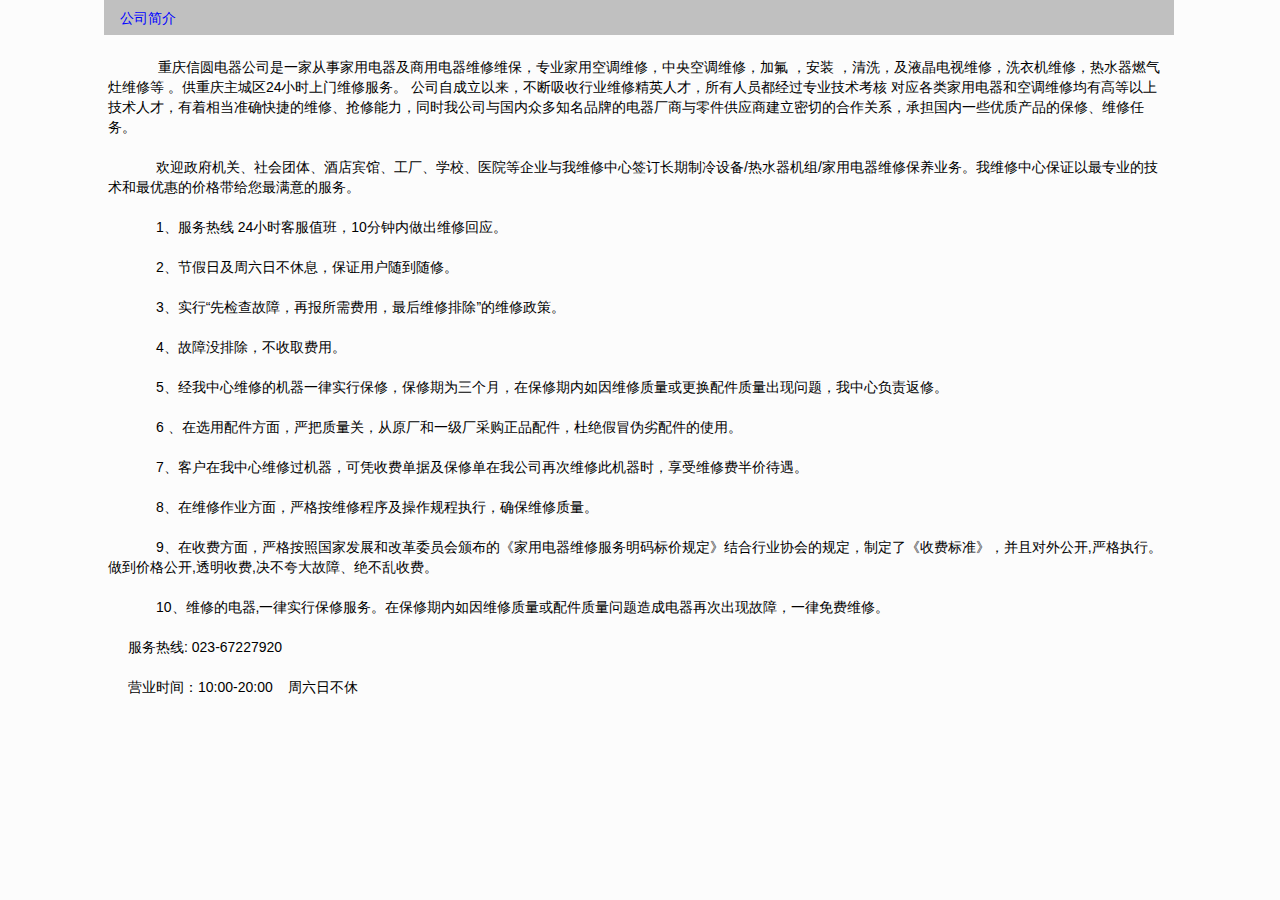
<file: xiny/company_res.html>
<!DOCTYPE html>
<html>
<head>
<meta http-equiv="content-type" content="text/html; charset=UTF-8">
<link rel="stylesheet" href="../resources/base/css/main.css" type="text/css" />
<style type="text/css">
td,th {
	height: 20px;
	line-height: 20px;
	padding: 2px 4px;
	vertical-align: middle;
	border: none;
}
</style>
</head>
<div style="width: 1072px; margin: 0 auto; font-size: 16px;">
  <table style="width: 1070px; border: none;">
    <tr bgcolor="#C0C0C0">
      <td style="height: 31px;">&nbsp;&nbsp;&nbsp;<font color="#0000FF">公司简介</font>
      </td>
    </tr>
    <tr>
      <td>
      <br /> 
    <div class="wpdiv" style="width: 50px;"></div>重庆信圆电器公司是一家从事家用电器及商用电器维修维保，专业家用空调维修，中央空调维修，加氟 ，安装 ，清洗，及液晶电视维修，洗衣机维修，热水器燃气灶维修等 。供重庆主城区24小时上门维修服务。 公司自成立以来，不断吸收行业维修精英人才，所有人员都经过专业技术考核 对应各类家用电器和空调维修均有高等以上技术人才，有着相当准确快捷的维修、抢修能力，同时我公司与国内众多知名品牌的电器厂商与零件供应商建立密切的合作关系，承担国内一些优质产品的保修、维修任务。<br /> <br />
　　<div class="wpdiv" style="width: 20px;"></div>欢迎政府机关、社会团体、酒店宾馆、工厂、学校、医院等企业与我维修中心签订长期制冷设备/热水器机组/家用电器维修保养业务。我维修中心保证以最专业的技术和最优惠的价格带给您最满意的服务。<br /> <br />
　　<div class="wpdiv" style="width: 20px;"></div>1、服务热线 24小时客服值班，10分钟内做出维修回应。<br /> <br />
　　<div class="wpdiv" style="width: 20px;"></div>2、节假日及周六日不休息，保证用户随到随修。<br /> <br />
　　<div class="wpdiv" style="width: 20px;"></div>3、实行“先检查故障，再报所需费用，最后维修排除”的维修政策。<br /> <br />
　　<div class="wpdiv" style="width: 20px;"></div>4、故障没排除，不收取费用。<br /> <br />
　　<div class="wpdiv" style="width: 20px;"></div>5、经我中心维修的机器一律实行保修，保修期为三个月，在保修期内如因维修质量或更换配件质量出现问题，我中心负责返修。<br /> <br />
　　<div class="wpdiv" style="width: 20px;"></div>6 、在选用配件方面，严把质量关，从原厂和一级厂采购正品配件，杜绝假冒伪劣配件的使用。<br /> <br />
　　<div class="wpdiv" style="width: 20px;"></div>7、客户在我中心维修过机器，可凭收费单据及保修单在我公司再次维修此机器时，享受维修费半价待遇。<br /> <br />
　　<div class="wpdiv" style="width: 20px;"></div>8、在维修作业方面，严格按维修程序及操作规程执行，确保维修质量。<br /> <br />
　　<div class="wpdiv" style="width: 20px;"></div>9、在收费方面，严格按照国家发展和改革委员会颁布的《家用电器维修服务明码标价规定》结合行业协会的规定，制定了《收费标准》，并且对外公开,严格执行。做到价格公开,透明收费,决不夸大故障、绝不乱收费。<br /> <br />
　　<div class="wpdiv" style="width: 20px;"></div>10、维修的电器,一律实行保修服务。在保修期内如因维修质量或配件质量问题造成电器再次出现故障，一律免费维修。<br /> <br />
    <div class="wpdiv" style="width: 20px;"></div>服务热线: 023-67227920<br /> <br /> 
    <div class="wpdiv" style="width: 20px;"></div>营业时间：10:00-20:00&nbsp;&nbsp;&nbsp;&nbsp;周六日不休<br /> <br /> 
      </td>
    </tr>
  </table>
</div>
</body>
</html>
</file>
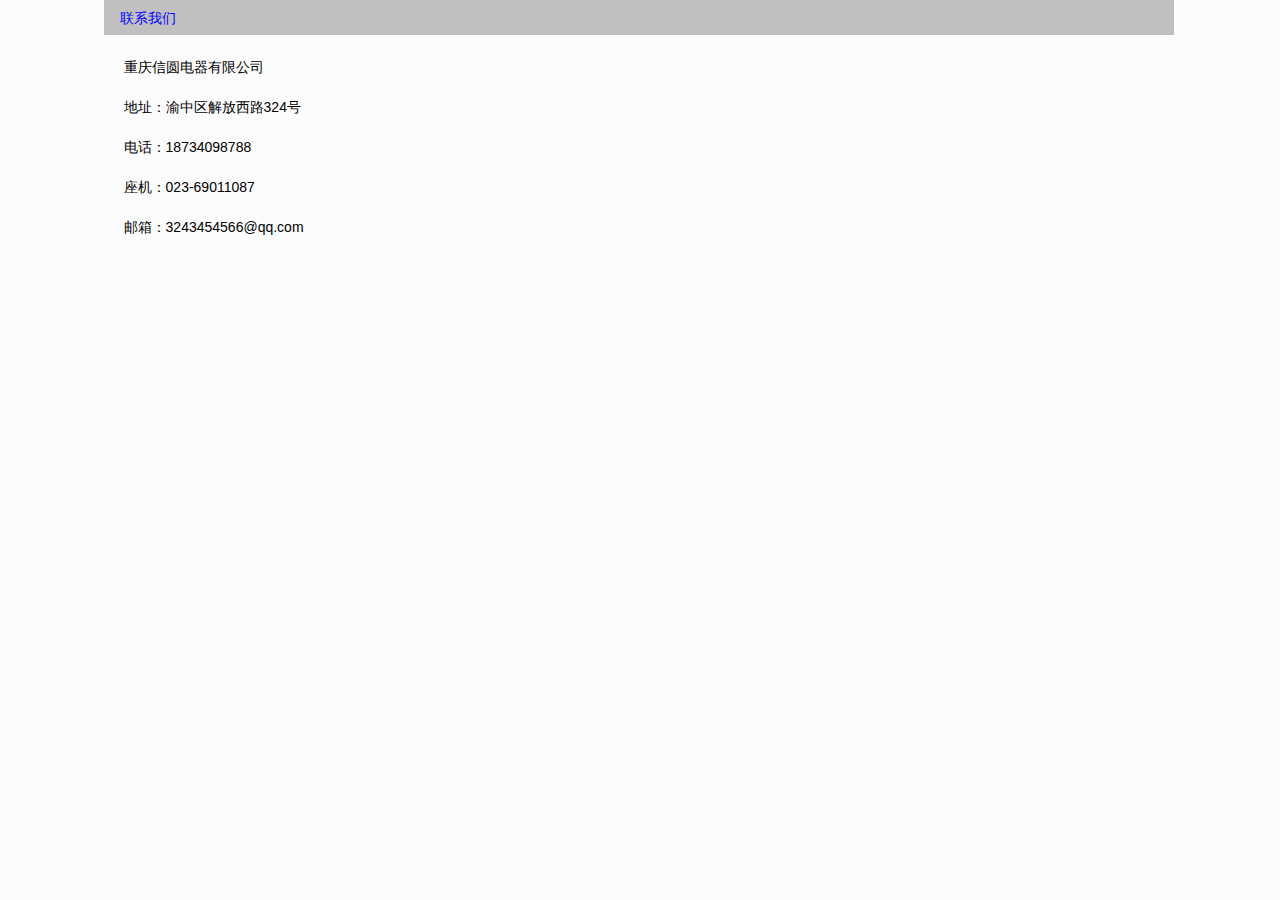
<file: xiny/contact_us.html>
<!DOCTYPE html>
<html>
<head>
<meta http-equiv="content-type" content="text/html; charset=UTF-8">
<link rel="stylesheet" href="../resources/base/css/main.css" type="text/css" />
<style type="text/css">
td,th {
	height: 20px;
	line-height: 20px;
	padding: 2px 4px;
	vertical-align: middle;
	border: none;
}
</style>
</head>
<div style="width: 1072px; margin: 0 auto; font-size: 16px;">
  <table style="width: 1070px; border: none;">
    <tr bgcolor="#C0C0C0">
      <td style="height: 31px;">&nbsp;&nbsp;&nbsp;<font color="#0000FF">联系我们</font>
      </td>
    </tr>
    <tr>
      <td>
      	<br />
&nbsp;&nbsp;&nbsp;&nbsp;重庆信圆电器有限公司
<br /><br />
&nbsp;&nbsp;&nbsp;&nbsp;地址：渝中区解放西路324号
<br /><br />
&nbsp;&nbsp;&nbsp;&nbsp;电话：18734098788
<br /><br />
&nbsp;&nbsp;&nbsp;&nbsp;座机：023-69011087
<br /><br />
&nbsp;&nbsp;&nbsp;&nbsp;邮箱：3243454566@qq.com
<br /><br />
      </td>
    </tr>
  </table>
</div>
</body>
</html>
</file>
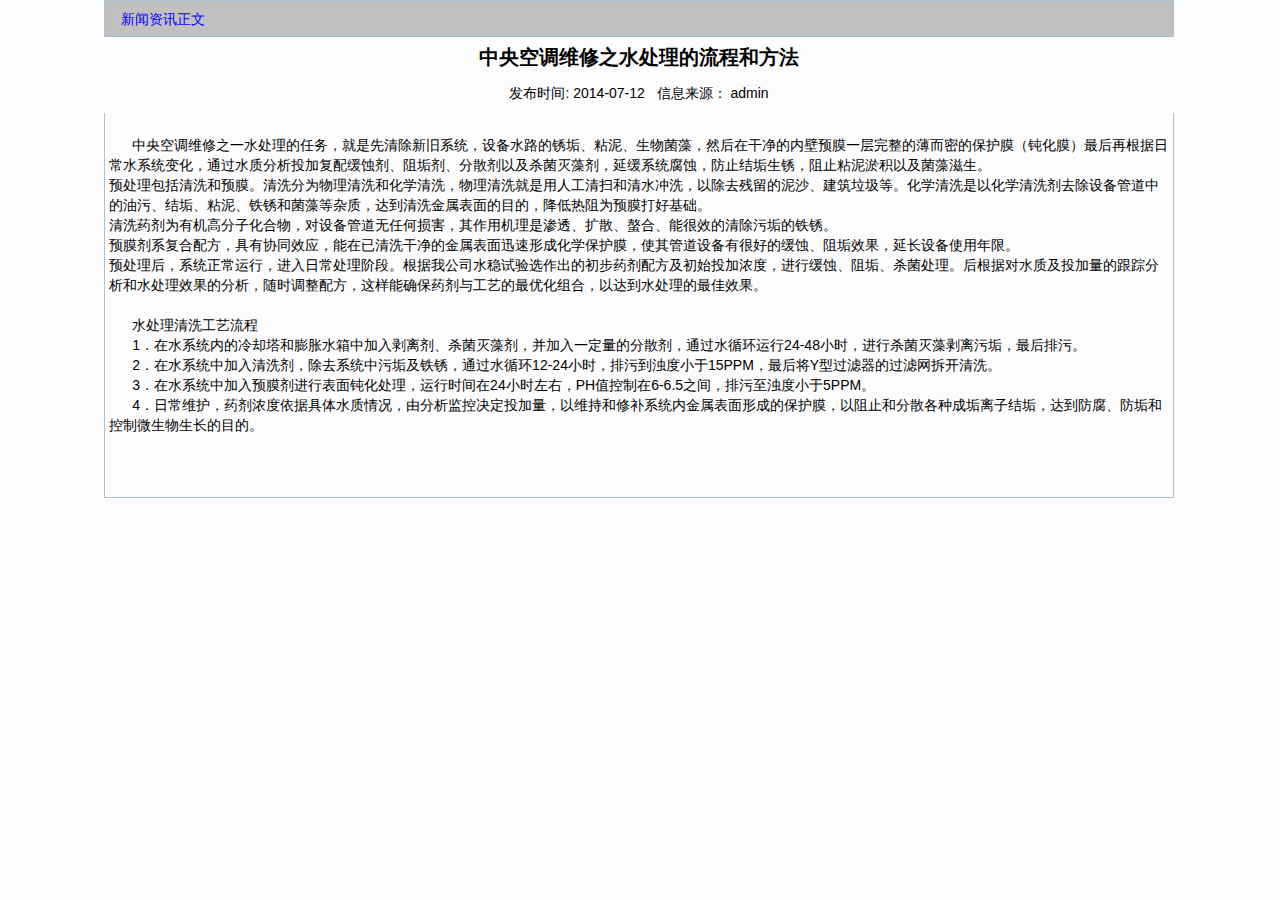
<file: xiny/d2014-07-14-1354.html>
<!DOCTYPE html>
<html>
<head>
<meta http-equiv="content-type" content="text/html; charset=UTF-8">
<link rel="stylesheet" href="../resources/base/css/main.css" type="text/css" />
</head>
<div style="width: 1072px; margin: 0 auto; font-size: 16px;">
  <table style="width: 1070px; border: none;">
    <tr bgcolor="#C0C0C0">
      <td style="height: 31px;">&nbsp;&nbsp;&nbsp;<font color="#0000FF">新闻资讯正文</font>
      </td>
    </tr>
    <tr>
      <td style="text-align: center; border: none; line-height: 36px;">
        <p style="font-size: 20px; font-weight: bold;">中央空调维修之水处理的流程和方法</p>
        <span>发布时间: 2014-07-12&nbsp;&nbsp;&nbsp;信息来源： admin</span>
      </td>
    </tr>
    <tr>
      <td style="border-top: none;"><br />
        &nbsp;&nbsp;&nbsp;&nbsp;&nbsp;&nbsp;中央空调维修之一水处理的任务，就是先清除新旧系统，设备水路的锈垢、粘泥、生物菌藻，然后在干净的内壁预膜一层完整的薄而密的保护膜（钝化膜）最后再根据日常水系统变化，通过水质分析投加复配缓蚀剂、阻垢剂、分散剂以及杀菌灭藻剂，延缓系统腐蚀，防止结垢生锈，阻止粘泥淤积以及菌藻滋生。
        <br />预处理包括清洗和预膜。清洗分为物理清洗和化学清洗，物理清洗就是用人工清扫和清水冲洗，以除去残留的泥沙、建筑垃圾等。化学清洗是以化学清洗剂去除设备管道中的油污、结垢、粘泥、铁锈和菌藻等杂质，达到清洗金属表面的目的，降低热阻为预膜打好基础。 
        <br />清洗药剂为有机高分子化合物，对设备管道无任何损害，其作用机理是渗透、扩散、螯合、能很效的清除污垢的铁锈。
        <br />预膜剂系复合配方，具有协同效应，能在已清洗干净的金属表面迅速形成化学保护膜，使其管道设备有很好的缓蚀、阻垢效果，延长设备使用年限。 
        <br />预处理后，系统正常运行，进入日常处理阶段。根据我公司水稳试验选作出的初步药剂配方及初始投加浓度，进行缓蚀、阻垢、杀菌处理。后根据对水质及投加量的跟踪分析和水处理效果的分析，随时调整配方，这样能确保药剂与工艺的最优化组合，以达到水处理的最佳效果。
        <br /><br />&nbsp;&nbsp;&nbsp;&nbsp;&nbsp;&nbsp;水处理清洗工艺流程 
        <br />&nbsp;&nbsp;&nbsp;&nbsp;&nbsp;&nbsp;1．在水系统内的冷却塔和膨胀水箱中加入剥离剂、杀菌灭藻剂，并加入一定量的分散剂，通过水循环运行24-48小时，进行杀菌灭藻剥离污垢，最后排污。 
        <br />&nbsp;&nbsp;&nbsp;&nbsp;&nbsp;&nbsp;2．在水系统中加入清洗剂，除去系统中污垢及铁锈，通过水循环12-24小时，排污到浊度小于15PPM，最后将Y型过滤器的过滤网拆开清洗。
        <br />&nbsp;&nbsp;&nbsp;&nbsp;&nbsp;&nbsp;3．在水系统中加入预膜剂进行表面钝化处理，运行时间在24小时左右，PH值控制在6-6.5之间，排污至浊度小于5PPM。 
        <br />&nbsp;&nbsp;&nbsp;&nbsp;&nbsp;&nbsp;4．日常维护，药剂浓度依据具体水质情况，由分析监控决定投加量，以维持和修补系统内金属表面形成的保护膜，以阻止和分散各种成垢离子结垢，达到防腐、防垢和控制微生物生长的目的。
        <br /> <br />
        <br /> <br />
        </td>
    </tr>
  </table>
</div>
</body>
</html>
</file>
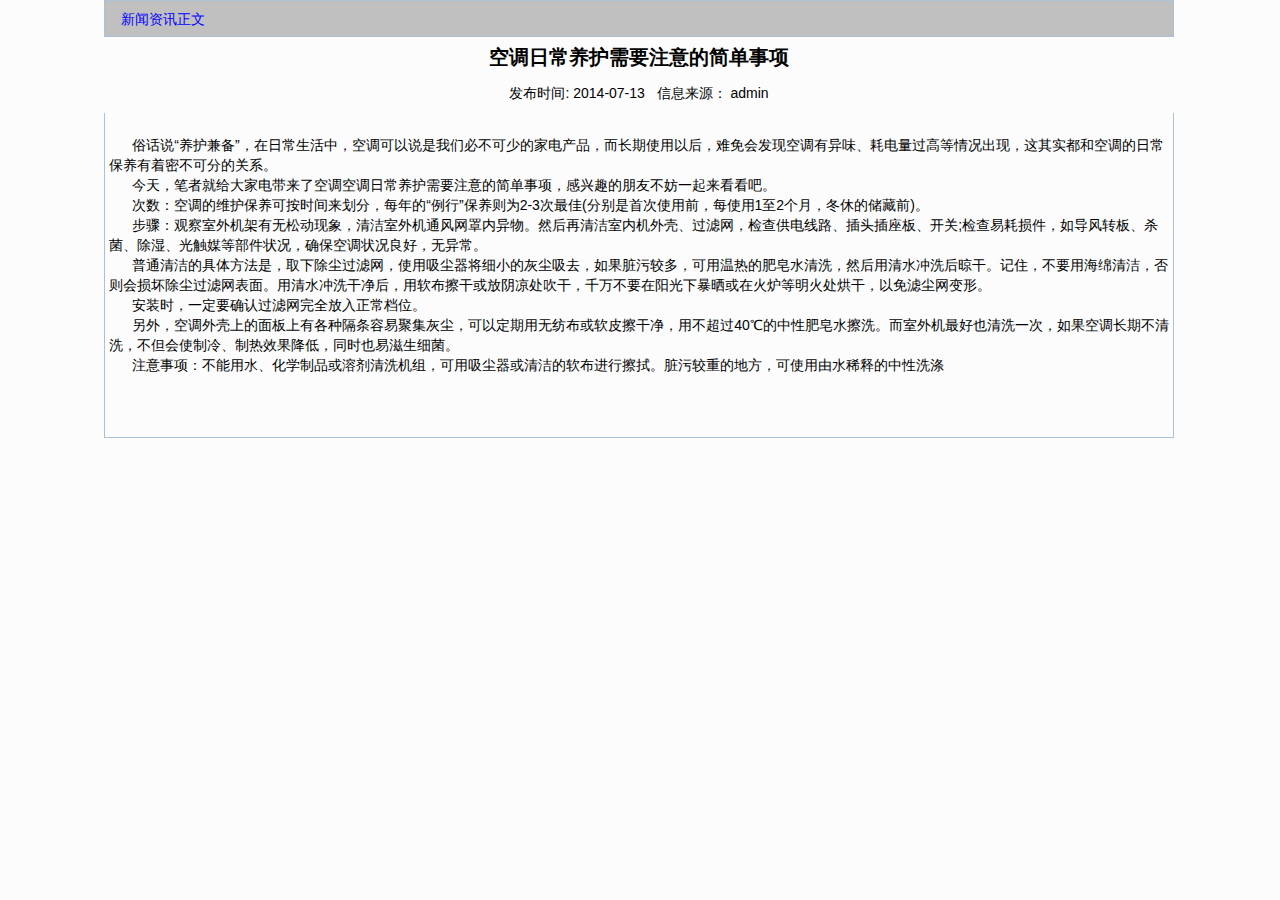
<file: xiny/d2014-07-14-1431.html>
<!DOCTYPE html>
<html>
<head>
<meta http-equiv="content-type" content="text/html; charset=UTF-8">
<link rel="stylesheet" href="../resources/base/css/main.css" type="text/css" />
</head>
<div style="width: 1072px; margin: 0 auto; font-size: 16px;">
  <table style="width: 1070px; border: none;">
    <tr bgcolor="#C0C0C0">
      <td style="height: 31px;">&nbsp;&nbsp;&nbsp;<font color="#0000FF">新闻资讯正文</font>
      </td>
    </tr>
    <tr>
      <td style="text-align: center; border: none; line-height: 36px;">
        <p style="font-size: 20px; font-weight: bold;">空调日常养护需要注意的简单事项</p>
        <span>发布时间: 2014-07-13&nbsp;&nbsp;&nbsp;信息来源： admin</span>
      </td>
    </tr>
    <tr>
      <td style="border-top: none;"><br />
      &nbsp;&nbsp;&nbsp;&nbsp;&nbsp;&nbsp;俗话说“养护兼备”，在日常生活中，空调可以说是我们必不可少的家电产品，而长期使用以后，难免会发现空调有异味、耗电量过高等情况出现，这其实都和空调的日常保养有着密不可分的关系。
　　<br />&nbsp;&nbsp;&nbsp;&nbsp;&nbsp;&nbsp;今天，笔者就给大家电带来了空调空调日常养护需要注意的简单事项，感兴趣的朋友不妨一起来看看吧。
　　<br />&nbsp;&nbsp;&nbsp;&nbsp;&nbsp;&nbsp;次数：空调的维护保养可按时间来划分，每年的“例行”保养则为2-3次最佳(分别是首次使用前，每使用1至2个月，冬休的储藏前)。
　　<br />&nbsp;&nbsp;&nbsp;&nbsp;&nbsp;&nbsp;步骤：观察室外机架有无松动现象，清洁室外机通风网罩内异物。然后再清洁室内机外壳、过滤网，检查供电线路、插头插座板、开关;检查易耗损件，如导风转板、杀菌、除湿、光触媒等部件状况，确保空调状况良好，无异常。
　　<br />&nbsp;&nbsp;&nbsp;&nbsp;&nbsp;&nbsp;普通清洁的具体方法是，取下除尘过滤网，使用吸尘器将细小的灰尘吸去，如果脏污较多，可用温热的肥皂水清洗，然后用清水冲洗后晾干。记住，不要用海绵清洁，否则会损坏除尘过滤网表面。用清水冲洗干净后，用软布擦干或放阴凉处吹干，千万不要在阳光下暴晒或在火炉等明火处烘干，以免滤尘网变形。
　　<br />&nbsp;&nbsp;&nbsp;&nbsp;&nbsp;&nbsp;安装时，一定要确认过滤网完全放入正常档位。
　　<br />&nbsp;&nbsp;&nbsp;&nbsp;&nbsp;&nbsp;另外，空调外壳上的面板上有各种隔条容易聚集灰尘，可以定期用无纺布或软皮擦干净，用不超过40℃的中性肥皂水擦洗。而室外机最好也清洗一次，如果空调长期不清洗，不但会使制冷、制热效果降低，同时也易滋生细菌。
　　<br />&nbsp;&nbsp;&nbsp;&nbsp;&nbsp;&nbsp;注意事项：不能用水、化学制品或溶剂清洗机组，可用吸尘器或清洁的软布进行擦拭。脏污较重的地方，可使用由水稀释的中性洗涤
        <br /> <br />
        <br /> <br />
        </td>
    </tr>
  </table>
</div>
</body>
</html>
</file>
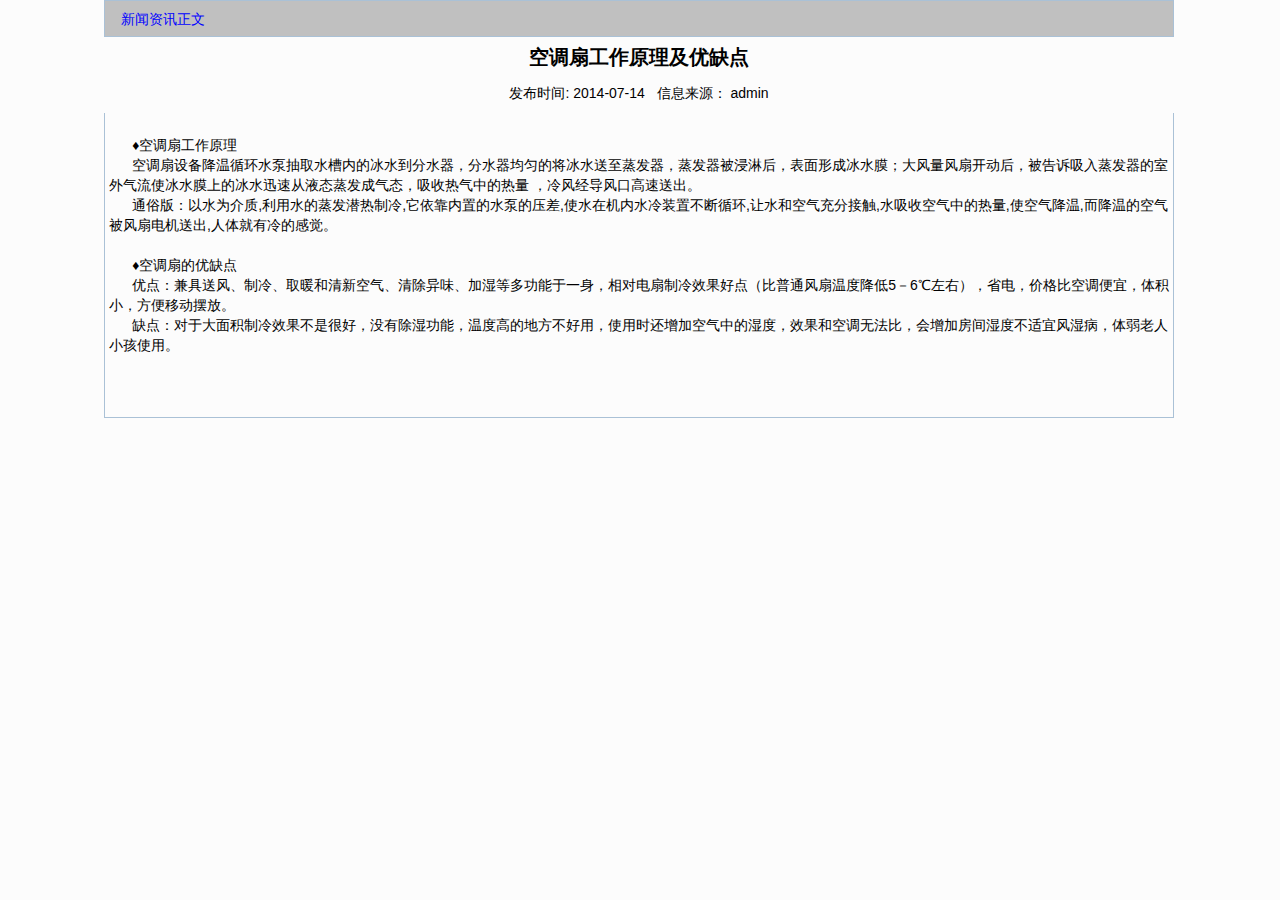
<file: xiny/d2014-07-14-1532.html>
<!DOCTYPE html>
<html>
<head>
<meta http-equiv="content-type" content="text/html; charset=UTF-8">
<link rel="stylesheet" href="../resources/base/css/main.css" type="text/css" />
</head>
<div style="width: 1072px; margin: 0 auto; font-size: 16px;">
  <table style="width: 1070px; border: none;">
    <tr bgcolor="#C0C0C0">
      <td style="height: 31px;">&nbsp;&nbsp;&nbsp;<font color="#0000FF">新闻资讯正文</font>
      </td>
    </tr>
    <tr>
      <td style="text-align: center; border: none; line-height: 36px;">
        <p style="font-size: 20px; font-weight: bold;">空调扇工作原理及优缺点</p>
        <span>发布时间: 2014-07-14&nbsp;&nbsp;&nbsp;信息来源： admin</span>
      </td>
    </tr>
    <tr>
      <td style="border-top: none;"><br />
      &nbsp;&nbsp;&nbsp;&nbsp;&nbsp;&nbsp;&diams;空调扇工作原理
      <br />&nbsp;&nbsp;&nbsp;&nbsp;&nbsp;&nbsp;空调扇设备降温循环水泵抽取水槽内的冰水到分水器，分水器均匀的将冰水送至蒸发器，蒸发器被浸淋后，表面形成冰水膜；大风量风扇开动后，被告诉吸入蒸发器的室外气流使冰水膜上的冰水迅速从液态蒸发成气态，吸收热气中的热量 ，冷风经导风口高速送出。
      <br />&nbsp;&nbsp;&nbsp;&nbsp;&nbsp;&nbsp;通俗版：以水为介质,利用水的蒸发潜热制冷,它依靠内置的水泵的压差,使水在机内水冷装置不断循环,让水和空气充分接触,水吸收空气中的热量,使空气降温,而降温的空气被风扇电机送出,人体就有冷的感觉。
　　  <br /><br />&nbsp;&nbsp;&nbsp;&nbsp;&nbsp;&nbsp;&diams;空调扇的优缺点
　　  <br />&nbsp;&nbsp;&nbsp;&nbsp;&nbsp;&nbsp;优点：兼具送风、制冷、取暖和清新空气、清除异味、加湿等多功能于一身，相对电扇制冷效果好点（比普通风扇温度降低5－6℃左右），省电，价格比空调便宜，体积小，方便移动摆放。
　　  <br />&nbsp;&nbsp;&nbsp;&nbsp;&nbsp;&nbsp;缺点：对于大面积制冷效果不是很好，没有除湿功能，温度高的地方不好用，使用时还增加空气中的湿度，效果和空调无法比，会增加房间湿度不适宜风湿病，体弱老人小孩使用。
        <br /> <br />
        <br /> <br />
        </td>
    </tr>
  </table>
</div>
</body>
</html>
</file>
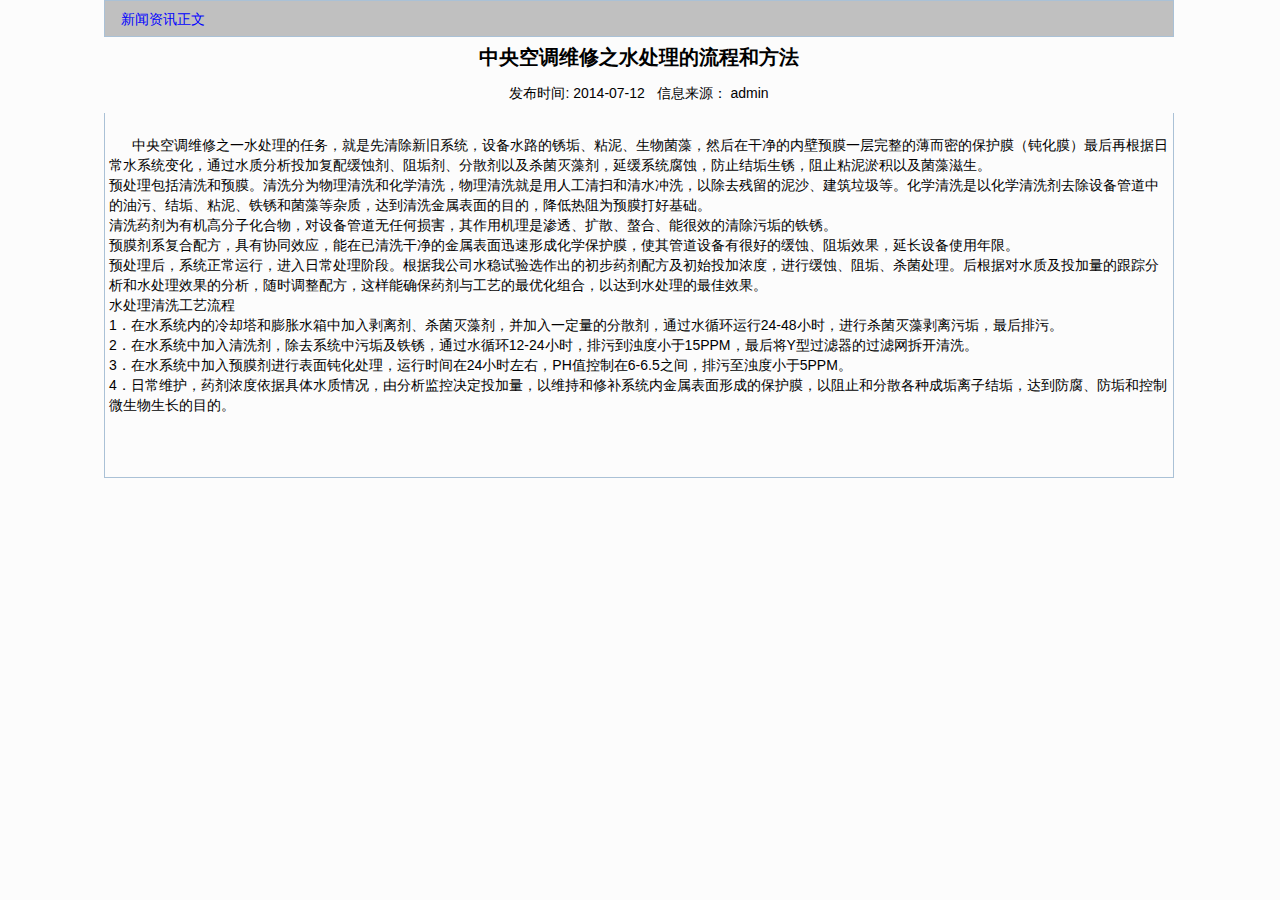
<file: xiny/d2014-07-14-1873.html>
<!DOCTYPE html>
<html>
<head>
<meta http-equiv="content-type" content="text/html; charset=UTF-8">
<link rel="stylesheet" href="../resources/base/css/main.css" type="text/css" />
</head>
<div style="width: 1072px; margin: 0 auto; font-size: 16px;">
  <table style="width: 1070px; border: none;">
    <tr bgcolor="#C0C0C0">
      <td style="height: 31px;">&nbsp;&nbsp;&nbsp;<font color="#0000FF">新闻资讯正文</font>
      </td>
    </tr>
    <tr>
      <td style="text-align: center; border: none; line-height: 36px;">
        <p style="font-size: 20px; font-weight: bold;">中央空调维修之水处理的流程和方法</p>
        <span>发布时间: 2014-07-12&nbsp;&nbsp;&nbsp;信息来源： admin</span>
      </td>
    </tr>
    <tr>
      <td style="border-top: none;"><br />
        &nbsp;&nbsp;&nbsp;&nbsp;&nbsp;&nbsp;中央空调维修之一水处理的任务，就是先清除新旧系统，设备水路的锈垢、粘泥、生物菌藻，然后在干净的内壁预膜一层完整的薄而密的保护膜（钝化膜）最后再根据日常水系统变化，通过水质分析投加复配缓蚀剂、阻垢剂、分散剂以及杀菌灭藻剂，延缓系统腐蚀，防止结垢生锈，阻止粘泥淤积以及菌藻滋生。
        <br />预处理包括清洗和预膜。清洗分为物理清洗和化学清洗，物理清洗就是用人工清扫和清水冲洗，以除去残留的泥沙、建筑垃圾等。化学清洗是以化学清洗剂去除设备管道中的油污、结垢、粘泥、铁锈和菌藻等杂质，达到清洗金属表面的目的，降低热阻为预膜打好基础。 
        <br />清洗药剂为有机高分子化合物，对设备管道无任何损害，其作用机理是渗透、扩散、螯合、能很效的清除污垢的铁锈。
        <br />预膜剂系复合配方，具有协同效应，能在已清洗干净的金属表面迅速形成化学保护膜，使其管道设备有很好的缓蚀、阻垢效果，延长设备使用年限。 
        <br />预处理后，系统正常运行，进入日常处理阶段。根据我公司水稳试验选作出的初步药剂配方及初始投加浓度，进行缓蚀、阻垢、杀菌处理。后根据对水质及投加量的跟踪分析和水处理效果的分析，随时调整配方，这样能确保药剂与工艺的最优化组合，以达到水处理的最佳效果。
        <br />水处理清洗工艺流程 <br />1．在水系统内的冷却塔和膨胀水箱中加入剥离剂、杀菌灭藻剂，并加入一定量的分散剂，通过水循环运行24-48小时，进行杀菌灭藻剥离污垢，最后排污。 
        <br />2．在水系统中加入清洗剂，除去系统中污垢及铁锈，通过水循环12-24小时，排污到浊度小于15PPM，最后将Y型过滤器的过滤网拆开清洗。
        <br />3．在水系统中加入预膜剂进行表面钝化处理，运行时间在24小时左右，PH值控制在6-6.5之间，排污至浊度小于5PPM。 
        <br />4．日常维护，药剂浓度依据具体水质情况，由分析监控决定投加量，以维持和修补系统内金属表面形成的保护膜，以阻止和分散各种成垢离子结垢，达到防腐、防垢和控制微生物生长的目的。
        <br /> <br />
        <br /> <br />
        </td>
    </tr>
  </table>
</div>
</body>
</html>
</file>
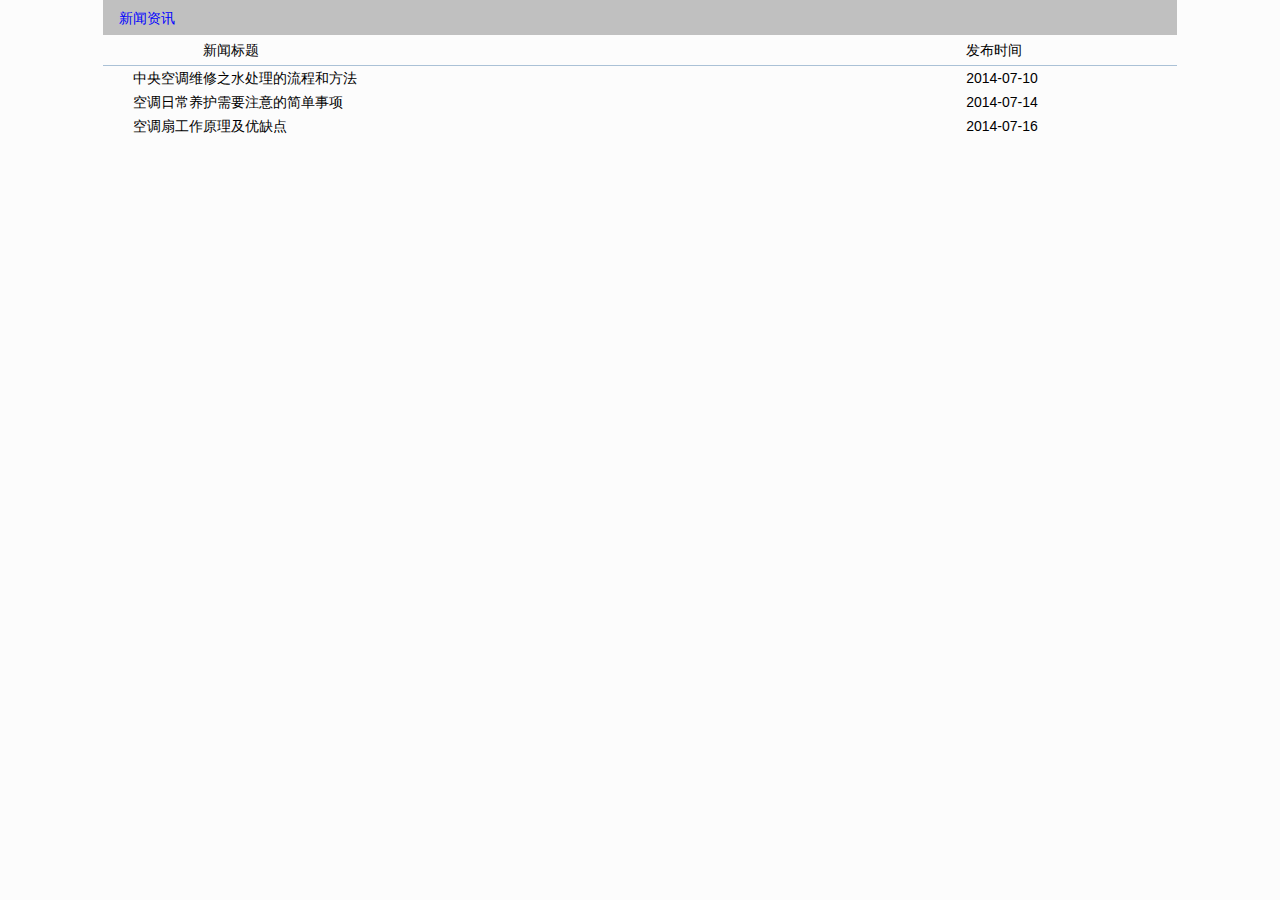
<file: xiny/news_zhixun.html>
<!DOCTYPE html PUBLIC "-//W3C//DTD XHTML 1.0 Transitional//EN" "http://www.w3.org/TR/xhtml1/DTD/xhtml1-transitional.dtd">
<html xmlns="http://www.w3.org/1999/xhtml">
<head>
<title>新闻资讯</title>
<meta http-equiv="content-type" content="text/html; charset=UTF-8" />
<link rel="stylesheet" href="../resources/base/css/main.css" type="text/css" />
<style type="text/css">
td,th {
	height: 20px;
	line-height: 20px;
	padding: 2px 4px;
	vertical-align: middle;
	border: none;
}
td {
	text-align: left;
	color: #000;
}
th {
	background: #ccc;
	text-align: center;
	color: #3380c9;
	font-weight: normal;
}
.news_td_title {
	padding-left: 30px;
}

.news_td_title a {
	text-decoration: none;
	color: #000; /**/
}
.news_td_title a:hover {
	text-decoration: underline;
	color: #0000FF; /*pink*/
}
</style>

</head>

<body>
  <div style="width: 1074px; margin: 0 auto; font-size: 16px;">
    <table style="width: 1074px; border: none;">
      <tr bgcolor="#C0C0C0">
        <td style="height: 31px;" colspan="2">&nbsp;&nbsp;&nbsp;<font color="#0000FF">新闻资讯</font></td>
      </tr>
      <tr>
        <td style="height: 26px; padding-left: 100px; width: 80%; border-bottom: #aac1d6 1px solid;">新闻标题</td>
        <td style="height: 26px; width: 20%; border-bottom: #aac1d6 1px solid;">发布时间</td>
      </tr>
      <tr>
        <!-- #E0E0E0 -->
        <td class="news_td_title"><a href="javascript:void(0);" onclick='$("#content").load("d2014-07-14-1354.html");'>中央空调维修之水处理的流程和方法</a></td>
        <td>2014-07-10</td>
      </tr>
      <tr>
        <td class="news_td_title"><a href="javascript:void(0);" onclick='$("#content").load("d2014-07-14-1431.html");'>空调日常养护需要注意的简单事项</a></td>
        <td>2014-07-14</td>
      </tr>
      <tr>
        <td class="news_td_title"><a href="javascript:void(0);" onclick='$("#content").load("d2014-07-14-1532.html");'>空调扇工作原理及优缺点</a></td>
        <td>2014-07-16</td>
      </tr>
      <tr>
        <td><br/><br/></td>
        <td><br/><br/></td>
      </tr>
    </table>
  </div>
</body>
</html>
</file>
<file: resources/base/css/main.css>
@charset "utf-8";
/**
 * Basic CSS for the whole project.
 * @author zollty
 * @since 2012-12-26
 */
html,body,div,span,iframe,p,pre,a,code,img,dl,dt,dd,ol,ul,li,fieldset,form,
label,legend,table,caption,tbody,tfoot,tr,th,td{ margin:0; padding:0; border:0; font-size:100%; font:inherit; vertical-align:baseline;}

body{font-family: "微软雅黑", Tahoma, Arial, sans-serif; background: #FCFCFC; }
body,p,label,ol,ul,li,a,table,input,dl,dt,dd,textarea{font-size:14px;}

input,label,select,option,textarea,button,fields{font-family: "微软雅黑", Tahoma, Arial, sans-serif;}
a{font-family: "微软雅黑", Arial, sans-serif; }

ol,ul,li{list-style: none;}
table{ border-collapse:collapse; border-spacing: 0; }
img { 
	vertical-align:middle; 
	border:0 none;
}

a:hover { 
	color:#000; 
	text-decoration:none; 
	cursor:pointer;
}
a {
	color:#0088CC; 
	text-decoration:underline;
}

td,th{
	height:20px;
	line-height:20px;
	padding:2px 4px;
	vertical-align:middle;
	border:#aac1d6 1px solid; 
	}
td{ text-align:left; color:#000; }
th{ background:#ccc; text-align:center; color:#3380c9; font-weight:normal; }

/* Clear Fix */
.clearfix:after {
	content:".";
	display:block;
	clear:both;
	visibility:hidden;
	line-height:0;
	height:0;
}
.clearfix {
	display:inline-block;
}
html[xmlns] .clearfix {
	display:block;
}
* html .clearfix {
	heigth: 1%;
}
/* end of clearfix */

.wpdiv {
	width: 120px;
	text-align: right;
	display: inline-block;
	display: -moz-inline-stack;
	zoom: 1;
	*display: inline;
}
</file>
